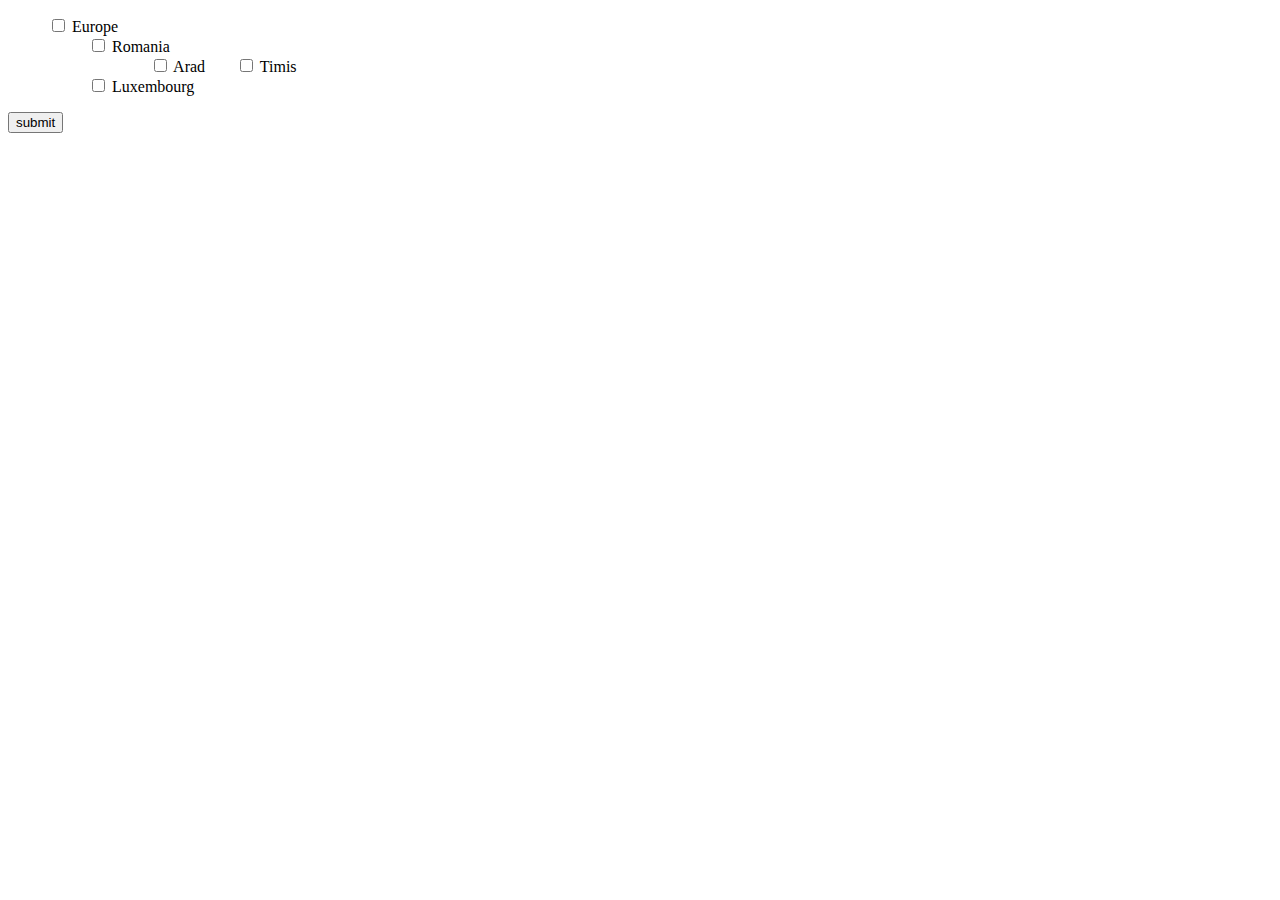
<file: frontend/new_game/index.html>
<!DOCTYPE html>
<html lang="en">
	<head>
		<meta charset="utf-8">
		<title>Flat UI</title>
		<meta name="viewport" content="width=device-width, initial-scale=1.0">

		
		<link href="css/style.css" rel="stylesheet">
		<link rel="shortcut icon" href="images/favicon.ico">

	</head>
	<body>
		<form name="filter" action="../make_game" method="post">
			<ul>
				<li>
					<label class="checkbox">
						<input type="checkbox" class="parent" name="continent" value="EU">
						Europe
					</label>
					<ul>
						<li>
							<label class="checkbox">
								<input type="checkbox" class="parent child" name="country" value="ROU" data-continent="EU">
								Romania
							</label>
							<ul class="country-regions">
								<li>
									<label class="checkbox small">
										<input type="checkbox" class="child" name="ROU" value="RO.AR" data-country="ROU">
										Arad
									</label>
								</li>
								<li>
									<label class="checkbox small">
										<input type="checkbox" class="child" name="ROU" value="RO.TM" data-country="ROU">
										Timis
									</label>
								</li>
							</ul>
						</li>
						<li>
							<label>
								<input type="checkbox" class="parent child country" name="country" value="LUX" data-continent="EU">
								Luxembourg
							</label>
						</li>
					</ul>
				</li>
			</ul>
			
			<input type="submit" value="submit" class="btn">
		</form>
		
		
		<!-- Load JS here for greater good =============================-->
		<script src="https://ajax.googleapis.com/ajax/libs/jquery/2.1.3/jquery.min.js"></script>
		<script src="js/check.js"></script>
	</body>
</html>
</file>
<file: frontend/new_game/css/style.css>
.checkbox.small {
	padding-left: 22px;
}

.checkbox.small .icons {
	height: 14px;
	width: 14px;
	line-height: 14px;
	font-size: 14px;
}

ul li {
	list-style-type: none;
}

ul.country-regions li {
	display: inline-block;
	margin-right: 5px;
}
</file>
